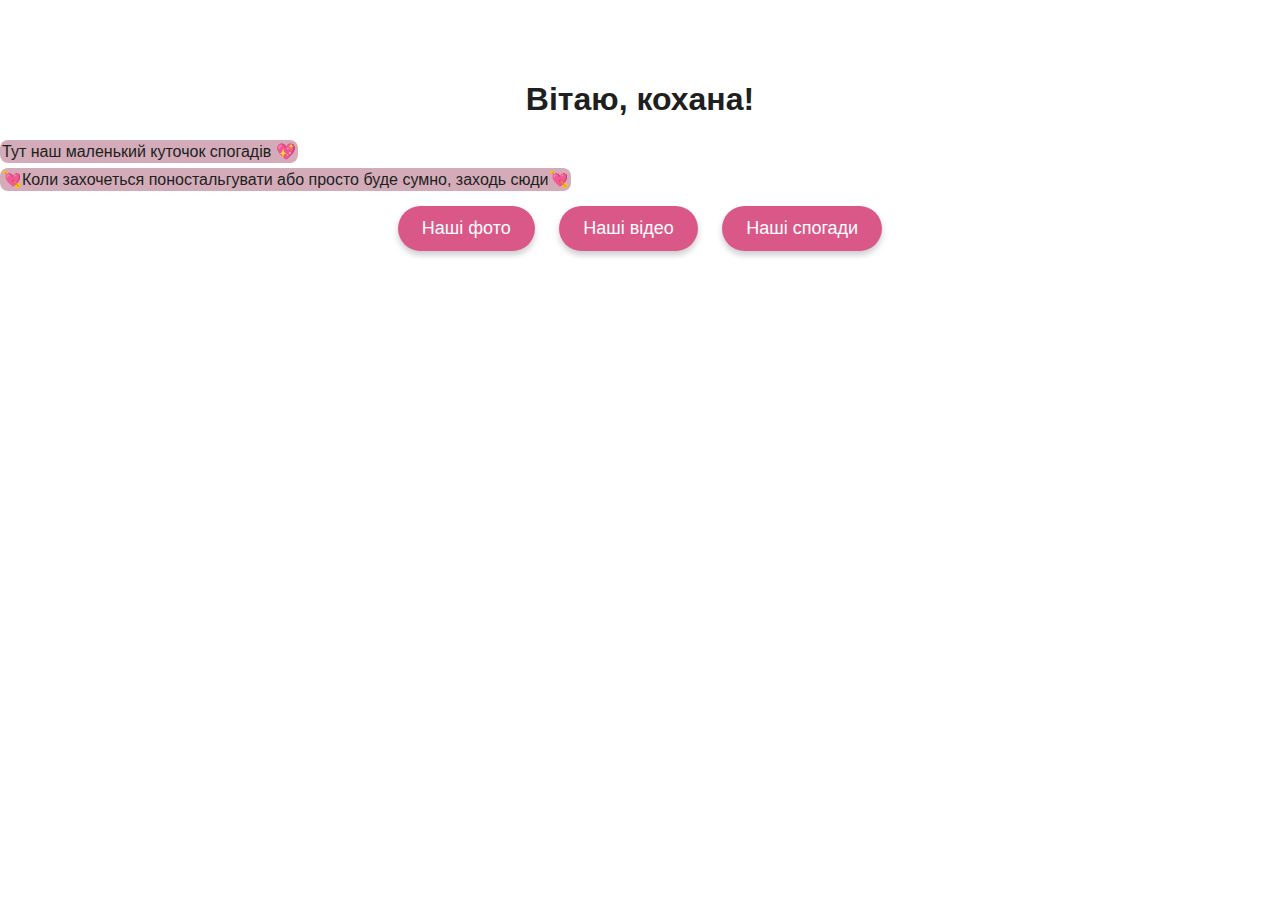
<file: index.html>
<!DOCTYPE html>
<html lang="uk">
<head>
    <meta charset="UTF-8">
    <meta name="viewport" content="width=device-width, initial-scale=1.0">
    <title>Наші Спогади</title>
    <link rel="stylesheet" href="style.css">
</head>
<body>
    <div class="container">
        <header>
            <h1>Вітаю, кохана!</h1>
            <p>Тут наш маленький куточок спогадів 💖</p>
            <p>💘Коли захочеться поностальгувати або просто буде сумно, заходь сюди💘</p>
        </header>
        <nav>
            <a href="photos.html" class="btn">Наші фото</a>
            <a href="videos.html" class="btn">Наші відео</a>
            <a href="memories.html" class="btn">Наші спогади</a>
        </nav>
    </div>
</body>
</html>
</file>
<file: style.css>
body {
    font-family: 'Segoe UI', Tahoma, Geneva, Verdana, sans-serif;
    background-image: url(https://i.pinimg.com/1200x/04/80/61/048061f03b99f20c4e02c9da368c081b.jpg);
    text-align: center;
    color: #201f20;
    margin: 0;
    padding-top: 60px; /* Відступ для меню */
}
p {
    background-color: rgba(201, 151, 168, 0.8); /* Напівпрозорий пастельний фон (0.8 — рівень прозорості) */
    padding: 2px; /* Відступи навколо тексту */
    border-radius: 8px; /* Закруглені краї */
    max-width: fit-content; /* Ширина буде рівною ширині тексту */
    margin: 5px 0; /* Відступи зверху і знизу */

  }
  
/* Навігаційне меню */
.navbar {
    position: fixed;
    top: 0;
    left: 0;
    width: 100%;
    background: rgba(216, 27, 96, 0.9);
    padding: 15px 0;
    box-shadow: 0 4px 8px rgba(0, 0, 0, 0.2);
    z-index: 1000;
}

.navbar ul {
    list-style: none;
    padding: 0;
    margin: 0;
    display: flex;
    justify-content: center;
}

.navbar ul li {
    margin: 0 15px;
}

.navbar ul li a {
    text-decoration: none;
    color: white;
    font-size: 18px;
    padding: 10px 20px;
    border-radius: 25px;
    transition: 0.3s ease-in-out;
    background: #d81b60;
}

.navbar ul li a:hover {
    background: #880e4f;
    transform: scale(1.1);
}

/* Кнопки */
.btn {
    display: inline-block;
    background: #da5887;
    color: white;
    padding: 12px 24px;
    margin: 10px;
    border-radius: 30px;
    text-decoration: none;
    font-size: 18px;
    transition: 0.3s ease-in-out;
    box-shadow: 0 4px 6px rgba(0, 0, 0, 0.2);
}

.btn:hover {
    background: #fa8fc8;
    transform: scale(1.1);
    box-shadow: 0 6px 10px rgba(0, 0, 0, 0.3);
}

/* Адаптація під телефон */
@media (max-width: 600px) {
    .navbar ul {
        flex-direction: column;
        align-items: center;
    }
    .navbar ul li {
        margin: 5px 0;
    }
    .navbar ul li a {
        display: block;
        width: 80%;
        text-align: center;
        font-size: 16px;
    }
}
</file>
